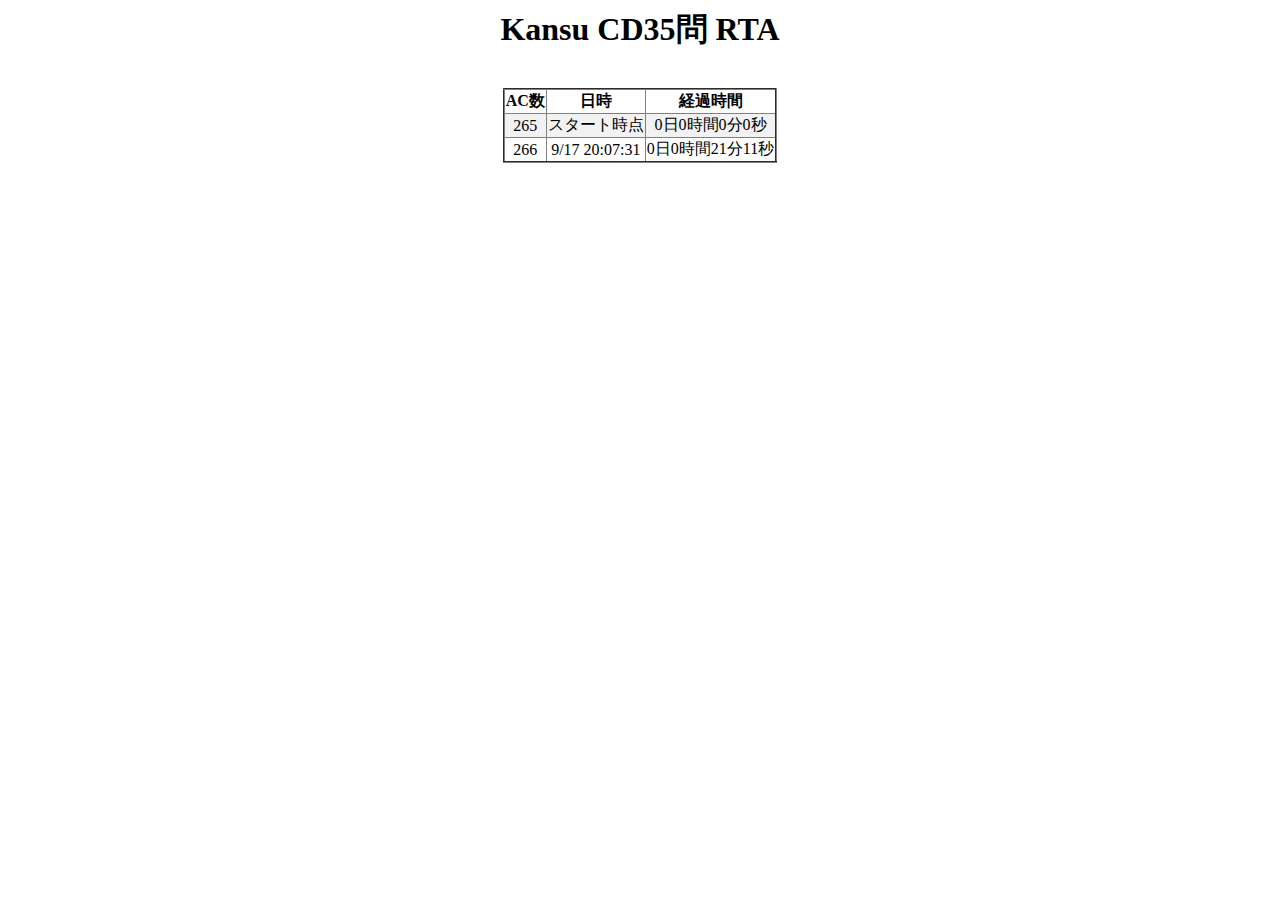
<file: index.html>
<!DOCTYPE html>
<html lang="ja">

<head>
    <meta charset="UTF-8">
    <meta name="viewport" content="width=device-width, initial-scale=1.0">
    <title>RTA Timer</title>
    <script src="script.js"></script>
    <link rel="stylesheet" href="style.css">
</head>

<body>
    <h1>Kansu CD35問 RTA</h1>

    <br>

    <div id="timer"></div>

    <br>

    <table border="2">
        <tr>
            <th>AC数</th>
            <th>日時</th>
            <th>経過時間</th>
        </tr>
        <tr>
            <td>265</td>
            <td>スタート時点</td>
            <td>0日0時間0分0秒</td>
        </tr>
        <tr>
            <td>266</td>
            <td>9/17 20:07:31</td>
            <td>0日0時間21分11秒</td>
        </tr>
    </table>
</body>

</html>
</file>
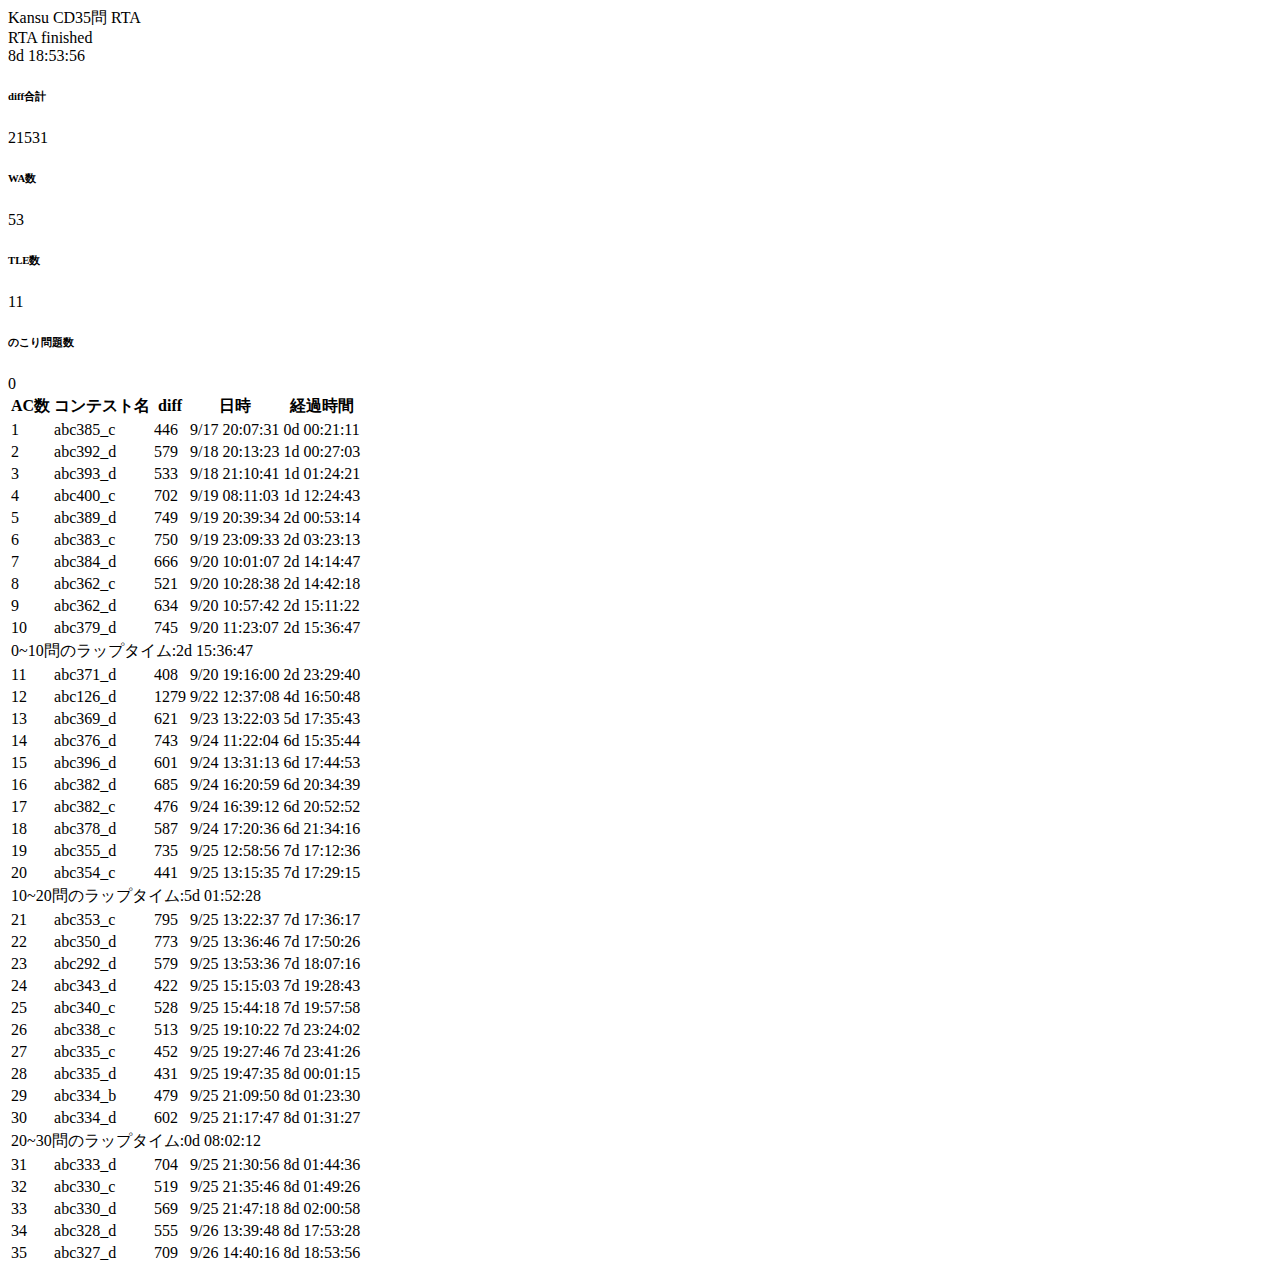
<file: Kansu.html>
<!DOCTYPE html>
<html lang="ja">

<head>
  <meta charset="UTF-8">
  <meta name="viewport" content="width=device-width, initial-scale=1.0">
  <title>RTA Timer</title>
  <!-- <script src="script.js"></script> -->
  <link href="https://cdn.jsdelivr.net/npm/bootstrap@5.3.0/dist/css/bootstrap.min.css" rel="stylesheet"
    integrity="sha384-9ndCyUaIbzAi2FUVXJi0CjmCapSmO7SnpJef0486qhLnuZ2cdeRhO02iuK6FUUVM" crossorigin="anonymous">
</head>

<body>
  <div class="container">
    <div class="row">
      <div class="m-auto col-auto fs-1">Kansu CD35問 RTA</div>
    </div>
    <div class="row justify-content-center">
      <div class="col-auto text-success-emphasis bg-success-subtle border
        border-success-subtle rounded-2 d-flex align-items-center fs-5">
        RTA finished
      </div>
      <div id="timer" class="col-auto fs-2">8d 18:53:56</div>
    </div>
    <div class="col-lg-8 col-md-11 mx-auto my-3">
      <div id="info" class="row">
        <div class="text-center col-6 col-md-3">
          <h6>diff合計</h6>
          <div class="fs-4">21531</div>
        </div>
        <div class="text-center col-6 col-md-3">
          <h6>WA数</h6>
          <div class="fs-4">53</div>
        </div>
        <div class="text-center col-6 col-md-3">
          <h6>TLE数</h6>
          <div class="fs-4">11</div>
        </div>
        <div class="text-center col-6 col-md-3">
          <h6>のこり問題数</h6>
          <div class="fs-4">0</div>
        </div>
      </div>
    </div>

    <div class="col-lg-8 col-md-11 mx-auto">
      <table class="table table-striped table-bordered text-center">
        <tbody id="table">
          <tr>
            <th>AC数</th>
            <th>コンテスト名</th>
            <th>diff</th>
            <th>日時</th>
            <th>経過時間</th>
          </tr>
          <tr>
            <td>1</td>
            <td>abc385_c</td>
            <td>446</td>
            <td>9/17 20:07:31</td>
            <td>0d 00:21:11</td>
          </tr>
          <tr>
            <td>2</td>
            <td>abc392_d</td>
            <td>579</td>
            <td>9/18 20:13:23</td>
            <td>1d 00:27:03</td>
          </tr>
          <tr>
            <td>3</td>
            <td>abc393_d</td>
            <td>533</td>
            <td>9/18 21:10:41</td>
            <td>1d 01:24:21</td>
          </tr>
          <tr>
            <td>4</td>
            <td>abc400_c</td>
            <td>702</td>
            <td>9/19 08:11:03</td>
            <td>1d 12:24:43</td>
          </tr>
          <tr>
            <td>5</td>
            <td>abc389_d</td>
            <td>749</td>
            <td>9/19 20:39:34</td>
            <td>2d 00:53:14</td>
          </tr>
          <tr>
            <td>6</td>
            <td>abc383_c</td>
            <td>750</td>
            <td>9/19 23:09:33</td>
            <td>2d 03:23:13</td>
          </tr>
          <tr>
            <td>7</td>
            <td>abc384_d</td>
            <td>666</td>
            <td>9/20 10:01:07</td>
            <td>2d 14:14:47</td>
          </tr>
          <tr>
            <td>8</td>
            <td>abc362_c</td>
            <td>521</td>
            <td>9/20 10:28:38</td>
            <td>2d 14:42:18</td>
          </tr>
          <tr>
            <td>9</td>
            <td>abc362_d</td>
            <td>634</td>
            <td>9/20 10:57:42</td>
            <td>2d 15:11:22</td>
          </tr>
          <tr>
            <td>10</td>
            <td>abc379_d</td>
            <td>745</td>
            <td>9/20 11:23:07</td>
            <td>2d 15:36:47</td>
          </tr>
          <tr>
            <td colspan="5" class="fw-medium fs-5">0~10問のラップタイム:2d 15:36:47</td>
          </tr>
          <tr>
            <td>11</td>
            <td>abc371_d</td>
            <td>408</td>
            <td>9/20 19:16:00</td>
            <td>2d 23:29:40</td>
          </tr>
          <tr>
            <td>12</td>
            <td>abc126_d</td>
            <td>1279</td>
            <td>9/22 12:37:08</td>
            <td>4d 16:50:48</td>
          </tr>
          <tr>
            <td>13</td>
            <td>abc369_d</td>
            <td>621</td>
            <td>9/23 13:22:03</td>
            <td>5d 17:35:43</td>
          </tr>
          <tr>
            <td>14</td>
            <td>abc376_d</td>
            <td>743</td>
            <td>9/24 11:22:04</td>
            <td>6d 15:35:44</td>
          </tr>
          <tr>
            <td>15</td>
            <td>abc396_d</td>
            <td>601</td>
            <td>9/24 13:31:13</td>
            <td>6d 17:44:53</td>
          </tr>
          <tr>
            <td>16</td>
            <td>abc382_d</td>
            <td>685</td>
            <td>9/24 16:20:59</td>
            <td>6d 20:34:39</td>
          </tr>
          <tr>
            <td>17</td>
            <td>abc382_c</td>
            <td>476</td>
            <td>9/24 16:39:12</td>
            <td>6d 20:52:52</td>
          </tr>
          <tr>
            <td>18</td>
            <td>abc378_d</td>
            <td>587</td>
            <td>9/24 17:20:36</td>
            <td>6d 21:34:16</td>
          </tr>
          <tr>
            <td>19</td>
            <td>abc355_d</td>
            <td>735</td>
            <td>9/25 12:58:56</td>
            <td>7d 17:12:36</td>
          </tr>
          <tr>
            <td>20</td>
            <td>abc354_c</td>
            <td>441</td>
            <td>9/25 13:15:35</td>
            <td>7d 17:29:15</td>
          </tr>
          <tr>
            <td colspan="5" class="fw-medium fs-5">10~20問のラップタイム:5d 01:52:28</td>
          </tr>
          <tr>
            <td>21</td>
            <td>abc353_c</td>
            <td>795</td>
            <td>9/25 13:22:37</td>
            <td>7d 17:36:17</td>
          </tr>
          <tr>
            <td>22</td>
            <td>abc350_d</td>
            <td>773</td>
            <td>9/25 13:36:46</td>
            <td>7d 17:50:26</td>
          </tr>
          <tr>
            <td>23</td>
            <td>abc292_d</td>
            <td>579</td>
            <td>9/25 13:53:36</td>
            <td>7d 18:07:16</td>
          </tr>
          <tr>
            <td>24</td>
            <td>abc343_d</td>
            <td>422</td>
            <td>9/25 15:15:03</td>
            <td>7d 19:28:43</td>
          </tr>
          <tr>
            <td>25</td>
            <td>abc340_c</td>
            <td>528</td>
            <td>9/25 15:44:18</td>
            <td>7d 19:57:58</td>
          </tr>
          <tr>
            <td>26</td>
            <td>abc338_c</td>
            <td>513</td>
            <td>9/25 19:10:22</td>
            <td>7d 23:24:02</td>
          </tr>
          <tr>
            <td>27</td>
            <td>abc335_c</td>
            <td>452</td>
            <td>9/25 19:27:46</td>
            <td>7d 23:41:26</td>
          </tr>
          <tr>
            <td>28</td>
            <td>abc335_d</td>
            <td>431</td>
            <td>9/25 19:47:35</td>
            <td>8d 00:01:15</td>
          </tr>
          <tr>
            <td>29</td>
            <td>abc334_b</td>
            <td>479</td>
            <td>9/25 21:09:50</td>
            <td>8d 01:23:30</td>
          </tr>
          <tr>
            <td>30</td>
            <td>abc334_d</td>
            <td>602</td>
            <td>9/25 21:17:47</td>
            <td>8d 01:31:27</td>
          </tr>
          <tr>
            <td colspan="5" class="fw-medium fs-5">20~30問のラップタイム:0d 08:02:12</td>
          </tr>
          <tr>
            <td>31</td>
            <td>abc333_d</td>
            <td>704</td>
            <td>9/25 21:30:56</td>
            <td>8d 01:44:36</td>
          </tr>
          <tr>
            <td>32</td>
            <td>abc330_c</td>
            <td>519</td>
            <td>9/25 21:35:46</td>
            <td>8d 01:49:26</td>
          </tr>
          <tr>
            <td>33</td>
            <td>abc330_d</td>
            <td>569</td>
            <td>9/25 21:47:18</td>
            <td>8d 02:00:58</td>
          </tr>
          <tr>
            <td>34</td>
            <td>abc328_d</td>
            <td>555</td>
            <td>9/26 13:39:48</td>
            <td>8d 17:53:28</td>
          </tr>
          <tr>
            <td>35</td>
            <td>abc327_d</td>
            <td>709</td>
            <td>9/26 14:40:16</td>
            <td>8d 18:53:56</td>
          </tr>
        </tbody>
      </table>
    </div>
  </div>
</body>

</html>
</file>
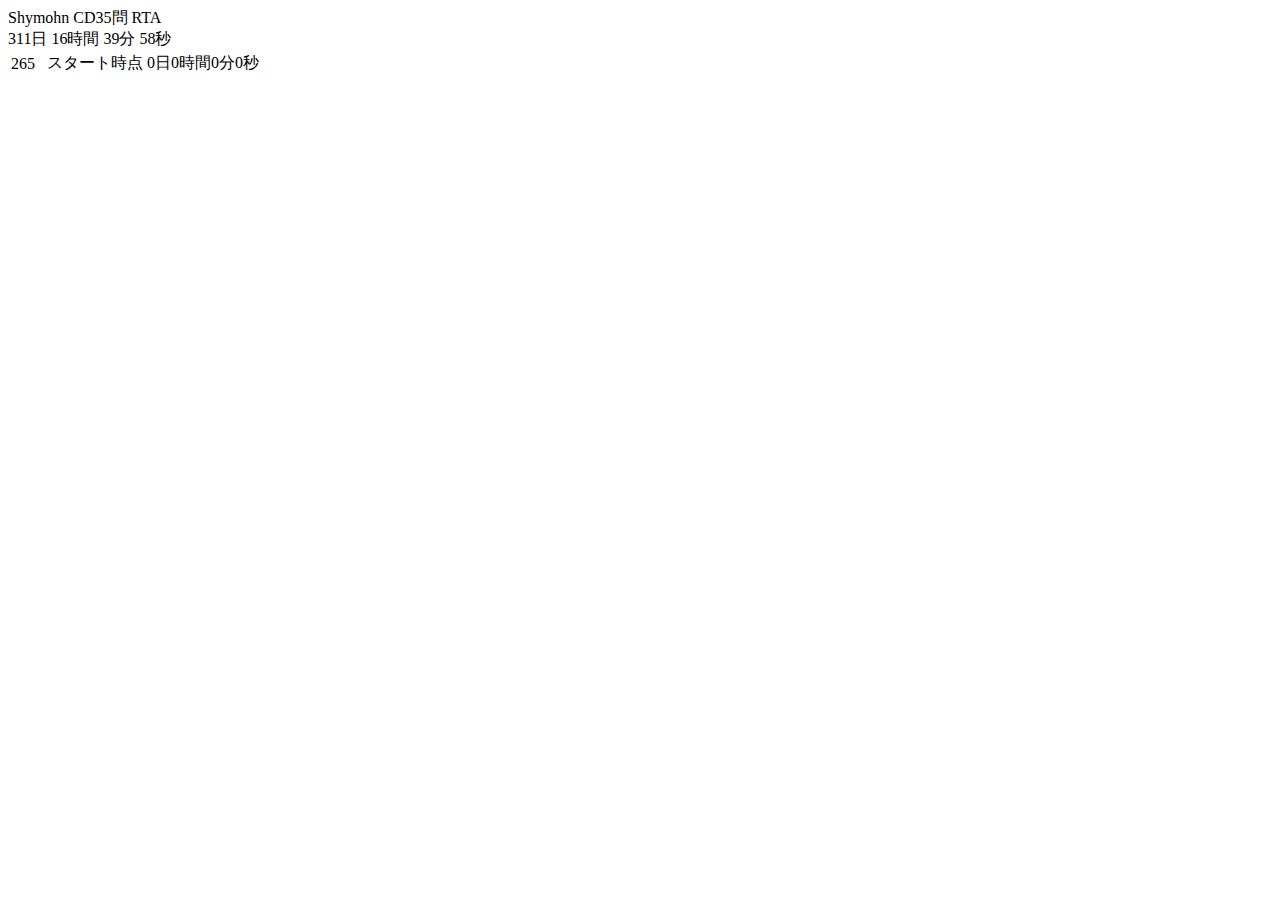
<file: Shymohn.html>
<!DOCTYPE html>
<html lang="ja">

<head>
  <meta charset="UTF-8">
  <meta name="viewport" content="width=device-width, initial-scale=1.0">
  <title>RTA Timer</title>
  <script src="script.js"></script>
  <link href="https://cdn.jsdelivr.net/npm/bootstrap@5.3.0/dist/css/bootstrap.min.css" rel="stylesheet"
    integrity="sha384-9ndCyUaIbzAi2FUVXJi0CjmCapSmO7SnpJef0486qhLnuZ2cdeRhO02iuK6FUUVM" crossorigin="anonymous">
</head>

<body>
  <div class="container">
    <div class="row">
      <div class="m-auto col-auto fs-1">Shymohn CD35問 RTA</div>
    </div>
    <div class="row justify-content-center">
      <!-- <div class="col-auto text-success-emphasis bg-success-subtle border
        border-success-subtle rounded-2 d-flex align-items-center fs-5">
        RTA finished
      </div> -->
      <div id="timer" class="col-auto fs-2"></div>
    </div>
    <div class="col-lg-8 col-md-11 mx-auto my-3">
      <div id="info" class="row">
      </div>
    </div>

    <div class="col-lg-8 col-md-11 mx-auto">
      <table class="table table-striped table-bordered text-center">
        <tbody id="table"></tbody>
      </table>
    </div>
  </div>
</body>

</html>
</file>
<file: style.css>
body {
    text-align: center;
}

h1 {
    margin: auto;
}

#timer {
    font-size: 20px;
}

table {
    border-collapse: collapse;
    margin: auto;
}

tr:nth-child(even) {
    background: #f2f2f2;
}
</file>
